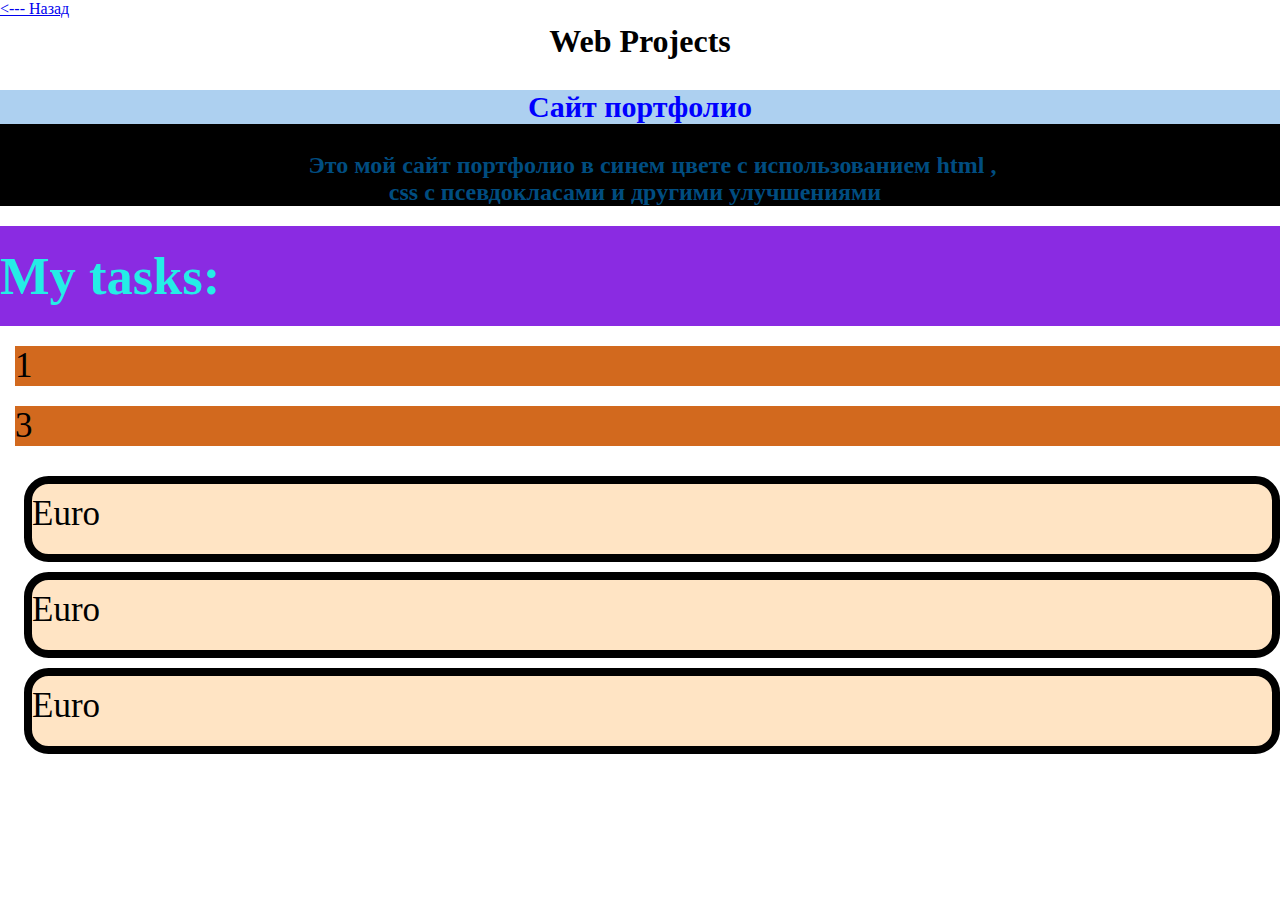
<file: html/projects.html>
<!DOCTYPE html>
<html lang="en">
<head>
    <meta charset="UTF-8">
    <meta name="viewport" content="width=device-width, initial-scale=1.0">
    <title>Document</title>
    <link rel="stylesheet" href="/css/projects.css">
</head>
<body>
    
    <header>
        <nav>
            <ul>
                <li><a href="/html/index.html"><span><--- Назад</span></a></li>
            </ul>
        </nav>
    </header>    
    
    <main>
        <h1>Web Projects</h1>
        <div class="projects">
            <h2 class="title">Сайт портфолио</h2>
            <span class="description">Это мой сайт портфолио в синем цвете с использованием html ,<br> css c псевдокласами и другими улучшениями</span>
        </div>

        <div class="practicecol2">
            <h2 class="maintext">My tasks:</h2>

            <p class="par">1</p>
            <p class="par">3</p>

            <ul class="plain">
                <li class="colums">Euro</li>
                <li class="colums">Euro</li>
                <li class="colums">Euro</li>

            </ul>

        </div>


    </main>

    <footer>



    </footer>

</body>
</html>
</file>
<file: css/projects.css>
*{
    padding: 0;
    margin: 0;
}

h1{
    text-align: center;
    margin: 5px 0 30px 0;
}

.projects{
    text-align: center;
    margin: 10px 0 0 0;
    background-color: rgb(0, 0, 0);
}

.title{
    background-color: rgb(173, 208, 240);
    color: blue;
    font-size: 30px;
    margin: 10px 0 28px 0;
}

.description{
    color: rgb(0, 77, 128);
    font-size: 24px;
    margin: 0 0 0 25px;
    font-weight: bold;
    padding: 10px 10px 0 0;
}

.description:hover{
    font-size: 30px;
    color: white;
    transition: all .50s ease;
}

.practicecol2{
    font-size: 35px;
}



.maintext{
    background-color: blueviolet;
    color: rgb(37, 237, 230);
    margin: 20px 0 20px 0;
    padding: 20px 0 20px 0;
}


.par{
    background-color: chocolate;
    margin: 10px 0 20px 15px;
}

.plain{
    margin: 30px 0 0 24px;
    list-style-type: none;
}

.colums{
    background-color: black;
    margin: 10px 0 10px 0;
    border: 8px solid black;
    border-radius: 0.7em;
    padding: 10px 0 20px 0 ;
    background-color: bisque;
}

.colums:hover{
    background-color: rgba(245, 222, 179, 0);
    border: none;
    border-image: 2px ;
    transform: scale(1.1);
    transition: all .50s ease;
    width: auto;
    height: 680px;
    background-image: url(/img/euro.png);
    background-repeat: no-repeat;
    background-position: center;
}
.plain:hover{
    background-color: rgba(255, 255, 255, 0);
}
</file>
